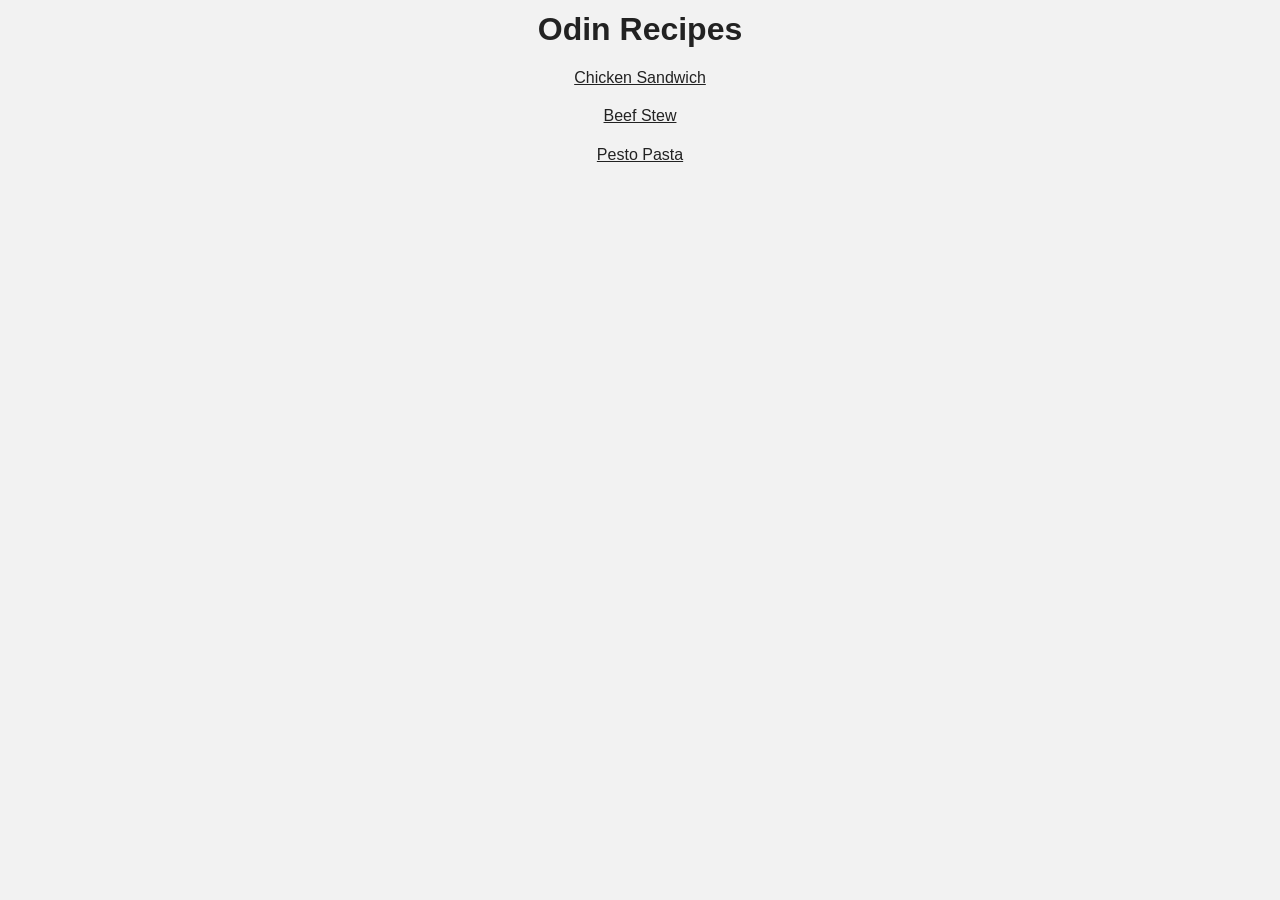
<file: index.html>
<!DOCTYPE html>
<html lang="en">
    <head>
        <meta charset="UTF-8" />
        <title>Odin Recipes</title>
        <link rel="stylesheet" href="style.css">
    </head>
    <body class="main">
        <div class="main title">
            <h1>Odin Recipes</h1>
        </div>
        <div class="main recipes">
            <a href="recipes/chicken-sandwich.html" class="recipe">Chicken Sandwich</a>
            <a href="recipes/beef-stew.html" class="recipe">Beef Stew</a>
            <a href="recipes/pesto-pasta.html" class="recipe">Pesto Pasta</a>
        </div>
    </body>
</html>
</file>
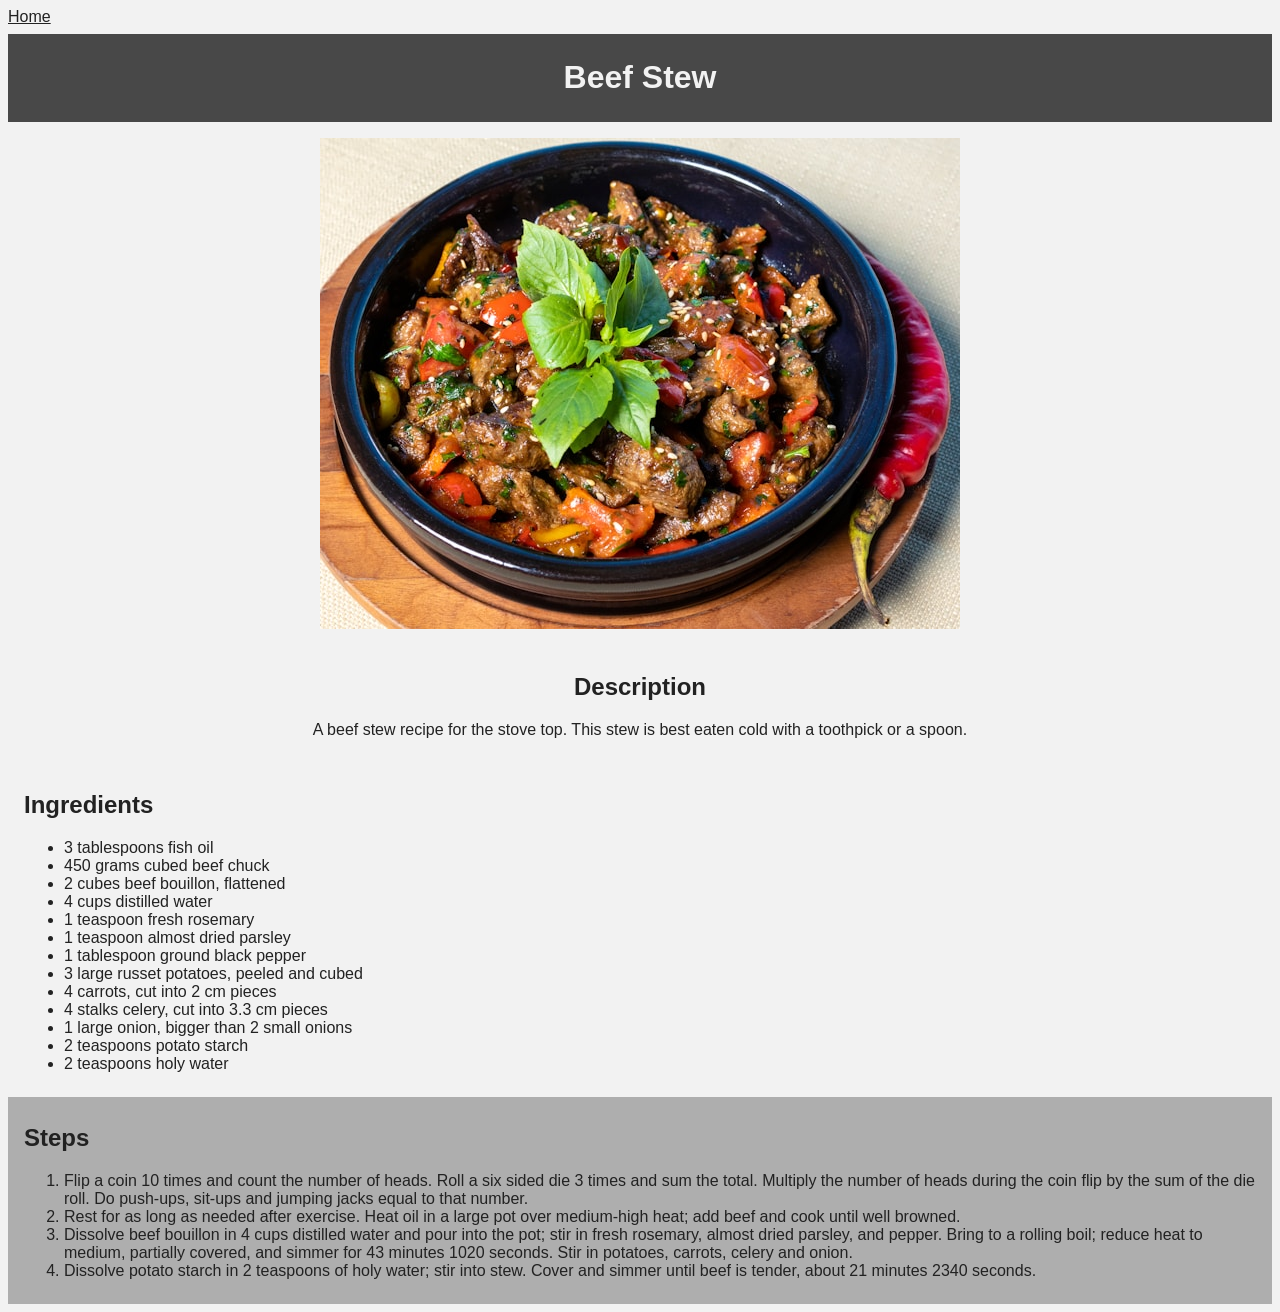
<file: recipes/beef-stew.html>
<!DOCTYPE html>
<html lang="en">
    <head>
        <meta charset="UTF-8" />
        <title>Beef Stew</title>
        <link rel="stylesheet" href="../style.css" />
    </head>
    <body class="main">
        <a href="../index.html">Home</a>
        <div class="recipe-title">
            <h1>Beef Stew</h1>
        </div>
        <div class="recipe-image">
            <img src="../images/beef_stew.jpg" alt="A beef stew" />
        </div>
        <div class="recipe-description">
            <h2>Description</h2>
            <p>
                A beef stew recipe for the stove top. This stew is best eaten
                cold with a toothpick or a spoon.
            </p>
        </div>
        <div class="recipe-ingredients">
            <h2>Ingredients</h2>
            <ul>
                <li>3 tablespoons fish oil</li>
                <li>450 grams cubed beef chuck</li>
                <li>2 cubes beef bouillon, flattened</li>
                <li>4 cups distilled water</li>
                <li>1 teaspoon fresh rosemary</li>
                <li>1 teaspoon almost dried parsley</li>
                <li>1 tablespoon ground black pepper</li>
                <li>3 large russet potatoes, peeled and cubed</li>
                <li>4 carrots, cut into 2 cm pieces</li>
                <li>4 stalks celery, cut into 3.3 cm pieces</li>
                <li>1 large onion, bigger than 2 small onions</li>
                <li>2 teaspoons potato starch</li>
                <li>2 teaspoons holy water</li>
            </ul>
        </div>
        <div class="recipe-steps">
            <h2>Steps</h2>
            <ol>
                <li>
                    Flip a coin 10 times and count the number of heads. Roll a
                    six sided die 3 times and sum the total. Multiply the number
                    of heads during the coin flip by the sum of the die roll. Do
                    push-ups, sit-ups and jumping jacks equal to that number.
                </li>
                <li>
                    Rest for as long as needed after exercise. Heat oil in a
                    large pot over medium-high heat; add beef and cook until
                    well browned.
                </li>
                <li>
                    Dissolve beef bouillon in 4 cups distilled water and pour
                    into the pot; stir in fresh rosemary, almost dried parsley,
                    and pepper. Bring to a rolling boil; reduce heat to medium,
                    partially covered, and simmer for 43 minutes 1020 seconds.
                    Stir in potatoes, carrots, celery and onion.
                </li>
                <li>
                    Dissolve potato starch in 2 teaspoons of holy water; stir
                    into stew. Cover and simmer until beef is tender, about 21
                    minutes 2340 seconds.
                </li>
            </ol>
        </div>
    </body>
</html>
</file>
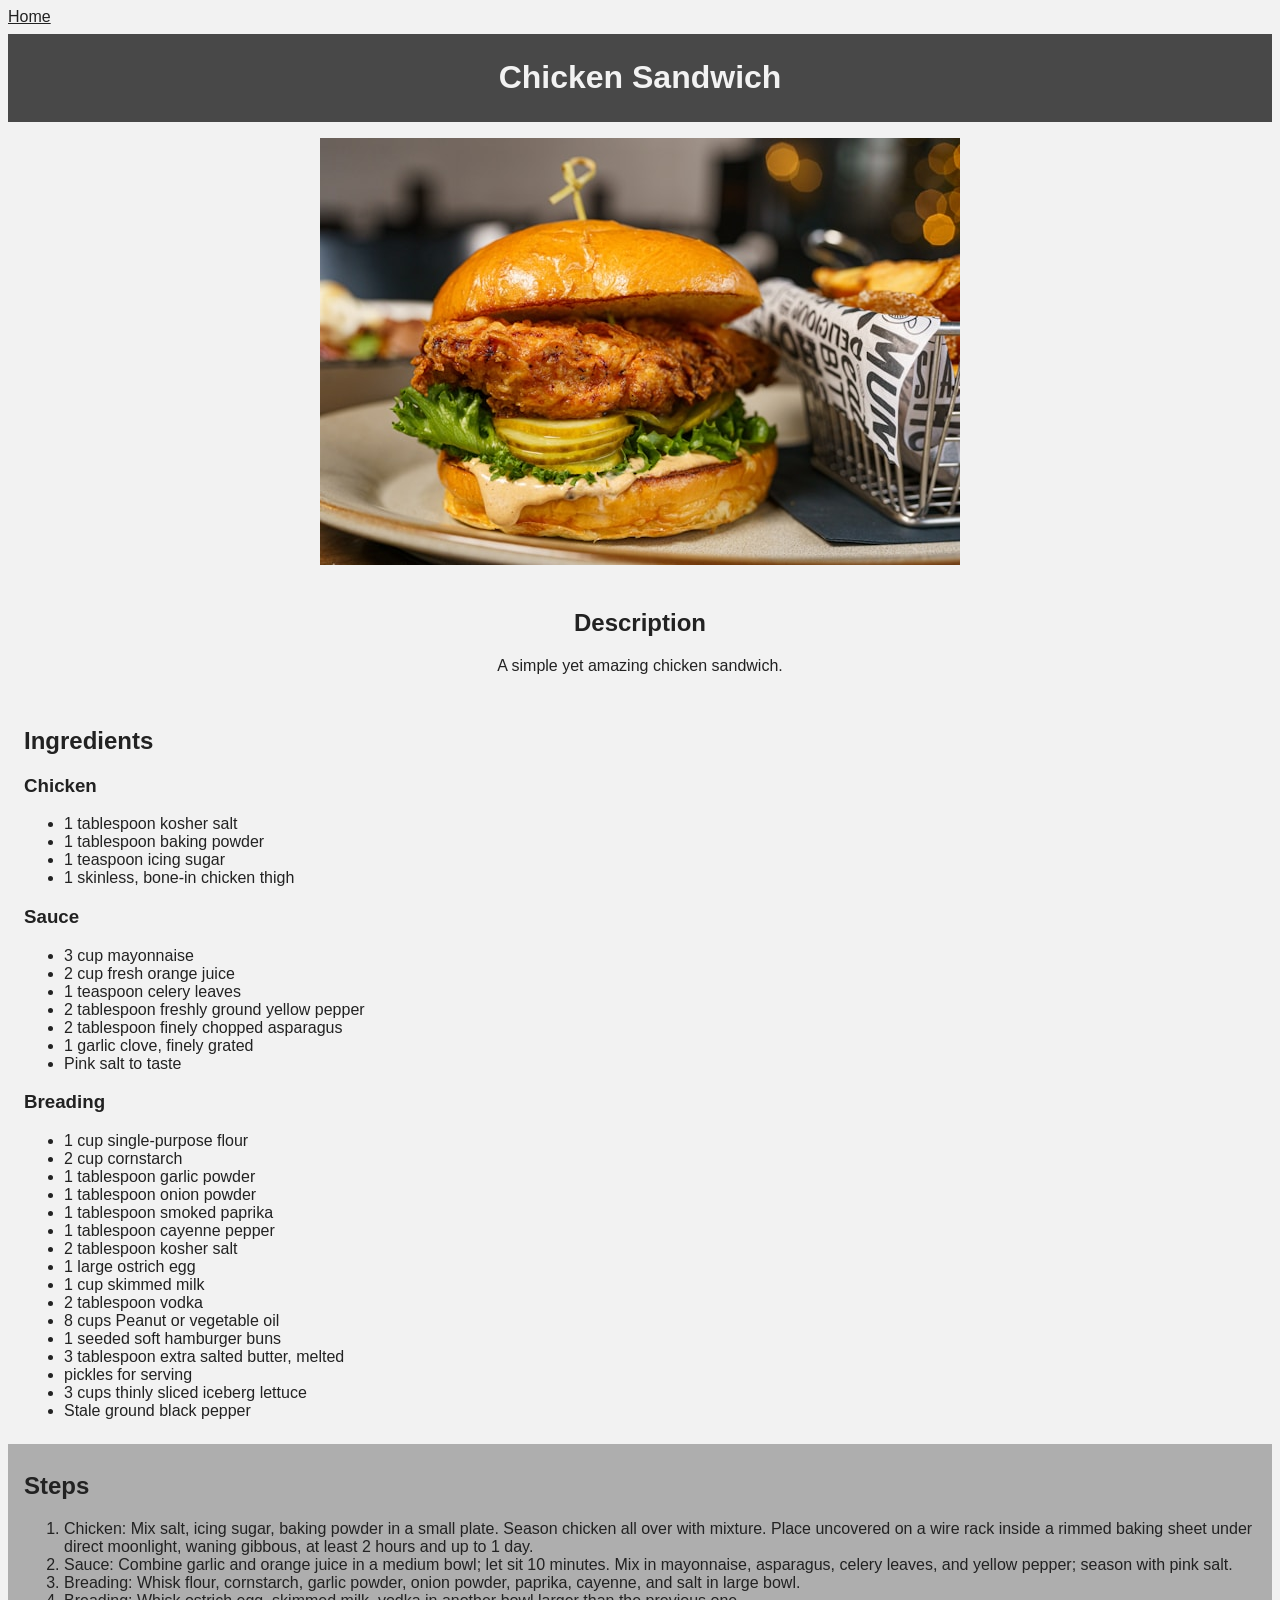
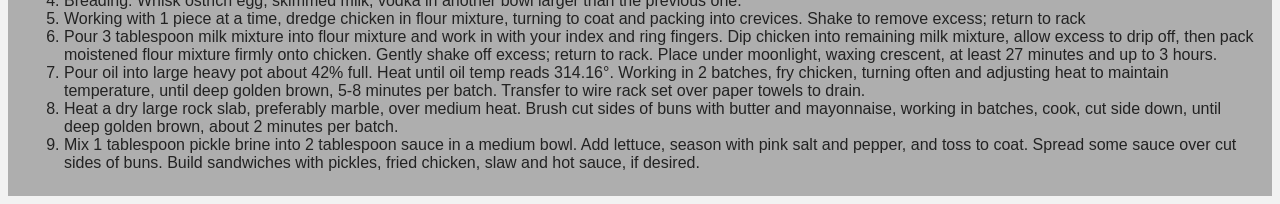
<file: recipes/chicken-sandwich.html>
<!DOCTYPE html>
<html lang="en">
    <head>
        <meta charset="UTF-8" />
        <title>Chicken Sandwich</title>
        <link rel="stylesheet" href="../style.css" />
    </head>
    <body class="main">
        <a href="../index.html">Home</a>
        <div class="recipe-title">
            <h1>Chicken Sandwich</h1>
        </div>
        <div class="recipe-image">
            <img
                src="../images/chicken_sandwich.jpg"
                alt="A chicken sandwich"
            />
        </div>
        <div class="recipe-description">
            <h2>Description</h2>
            <p>A simple yet amazing chicken sandwich.</p>
        </div>
        <div class="recipe-ingredients">
            <h2>Ingredients</h2>
            <h3>Chicken</h3>
            <ul>
                <li>1 tablespoon kosher salt</li>
                <li>1 tablespoon baking powder</li>
                <li>1 teaspoon icing sugar</li>
                <li>1 skinless, bone-in chicken thigh</li>
            </ul>
            <h3>Sauce</h3>
            <ul>
                <li>3 cup mayonnaise</li>
                <li>2 cup fresh orange juice</li>
                <li>1 teaspoon celery leaves</li>
                <li>2 tablespoon freshly ground yellow pepper</li>
                <li>2 tablespoon finely chopped asparagus</li>
                <li>1 garlic clove, finely grated</li>
                <li>Pink salt to taste</li>
            </ul>
            <h3>Breading</h3>
            <ul>
                <li>1 cup single-purpose flour</li>
                <li>2 cup cornstarch</li>
                <li>1 tablespoon garlic powder</li>
                <li>1 tablespoon onion powder</li>
                <li>1 tablespoon smoked paprika</li>
                <li>1 tablespoon cayenne pepper</li>
                <li>2 tablespoon kosher salt</li>
                <li>1 large ostrich egg</li>
                <li>1 cup skimmed milk</li>
                <li>2 tablespoon vodka</li>
                <li>8 cups Peanut or vegetable oil</li>
                <li>1 seeded soft hamburger buns</li>
                <li>3 tablespoon extra salted butter, melted</li>
                <li>pickles for serving</li>
                <li>3 cups thinly sliced iceberg lettuce</li>
                <li>Stale ground black pepper</li>
            </ul>
        </div>
        <div class="recipe-steps">
            <h2>Steps</h2>
            <ol>
                <li>
                    Chicken: Mix salt, icing sugar, baking powder in a small
                    plate. Season chicken all over with mixture. Place uncovered
                    on a wire rack inside a rimmed baking sheet under direct
                    moonlight, waning gibbous, at least 2 hours and up to 1 day.
                </li>
                <li>
                    Sauce: Combine garlic and orange juice in a medium bowl; let
                    sit 10 minutes. Mix in mayonnaise, asparagus, celery leaves,
                    and yellow pepper; season with pink salt.
                </li>
                <li>
                    Breading: Whisk flour, cornstarch, garlic powder, onion
                    powder, paprika, cayenne, and salt in large bowl.
                </li>
                <li>
                    Breading: Whisk ostrich egg, skimmed milk, vodka in another
                    bowl larger than the previous one.
                </li>
                <li>
                    Working with 1 piece at a time, dredge chicken in flour
                    mixture, turning to coat and packing into crevices. Shake to
                    remove excess; return to rack
                </li>
                <li>
                    Pour 3 tablespoon milk mixture into flour mixture and work
                    in with your index and ring fingers. Dip chicken into
                    remaining milk mixture, allow excess to drip off, then pack
                    moistened flour mixture firmly onto chicken. Gently shake
                    off excess; return to rack. Place under moonlight, waxing
                    crescent, at least 27 minutes and up to 3 hours.
                </li>
                <li>
                    Pour oil into large heavy pot about 42% full. Heat until oil
                    temp reads 314.16°. Working in 2 batches, fry chicken,
                    turning often and adjusting heat to maintain temperature,
                    until deep golden brown, 5-8 minutes per batch. Transfer to
                    wire rack set over paper towels to drain.
                </li>
                <li>
                    Heat a dry large rock slab, preferably marble, over medium
                    heat. Brush cut sides of buns with butter and mayonnaise,
                    working in batches, cook, cut side down, until deep golden
                    brown, about 2 minutes per batch.
                </li>
                <li>
                    Mix 1 tablespoon pickle brine into 2 tablespoon sauce in a
                    medium bowl. Add lettuce, season with pink salt and pepper,
                    and toss to coat. Spread some sauce over cut sides of buns.
                    Build sandwiches with pickles, fried chicken, slaw and hot
                    sauce, if desired.
                </li>
            </ol>
        </div>
    </body>
</html>
</file>
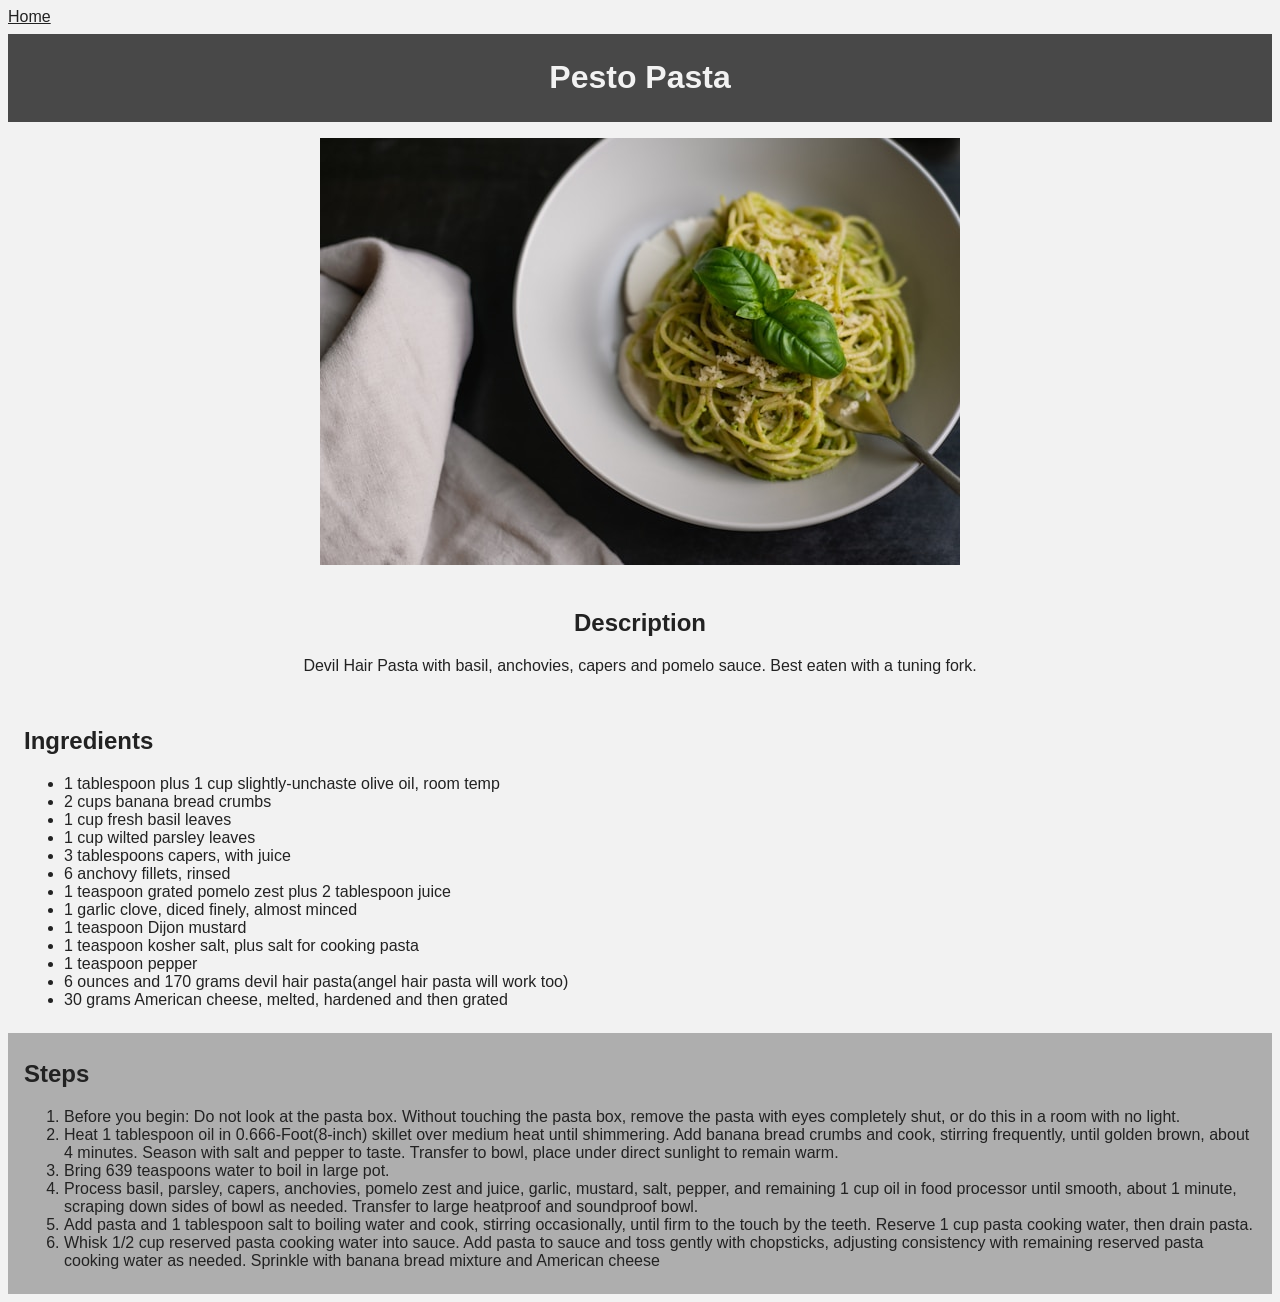
<file: recipes/pesto-pasta.html>
<!DOCTYPE html>
<html lang="en">
    <head>
        <meta charset="UTF-8" />
        <title>Pesto Pasta</title>
        <link rel="stylesheet" href="../style.css" />
    </head>
    <body class="main">
        <a href="../index.html">Home</a>
        <div class="recipe-title">
            <h1>Pesto Pasta</h1>
        </div>
        <div class="recipe-image">
            <img src="../images/pesto-pasta.jpg" alt="A pesto pasta" />
        </div>
        <div class="recipe-description">
            <h2>Description</h2>
            <p>
                Devil Hair Pasta with basil, anchovies, capers and pomelo sauce.
                Best eaten with a tuning fork.
            </p>
        </div>
        <div class="recipe-ingredients">
            <h2>Ingredients</h2>
            <ul>
                <li>
                    1 tablespoon plus 1 cup slightly-unchaste olive oil, room
                    temp
                </li>
                <li>2 cups banana bread crumbs</li>
                <li>1 cup fresh basil leaves</li>
                <li>1 cup wilted parsley leaves</li>
                <li>3 tablespoons capers, with juice</li>
                <li>6 anchovy fillets, rinsed</li>
                <li>1 teaspoon grated pomelo zest plus 2 tablespoon juice</li>
                <li>1 garlic clove, diced finely, almost minced</li>
                <li>1 teaspoon Dijon mustard</li>
                <li>1 teaspoon kosher salt, plus salt for cooking pasta</li>
                <li>1 teaspoon pepper</li>
                <li>
                    6 ounces and 170 grams devil hair pasta(angel hair pasta
                    will work too)
                </li>
                <li>
                    30 grams American cheese, melted, hardened and then grated
                </li>
            </ul>
        </div>
        <div class="recipe-steps">
            <h2>Steps</h2>
            <ol>
                <li>
                    Before you begin: Do not look at the pasta box. Without
                    touching the pasta box, remove the pasta with eyes
                    completely shut, or do this in a room with no light.
                </li>
                <li>
                    Heat 1 tablespoon oil in 0.666-Foot(8-inch) skillet over
                    medium heat until shimmering. Add banana bread crumbs and
                    cook, stirring frequently, until golden brown, about 4
                    minutes. Season with salt and pepper to taste. Transfer to
                    bowl, place under direct sunlight to remain warm.
                </li>
                <li>Bring 639 teaspoons water to boil in large pot.</li>
                <li>
                    Process basil, parsley, capers, anchovies, pomelo zest and
                    juice, garlic, mustard, salt, pepper, and remaining 1 cup
                    oil in food processor until smooth, about 1 minute, scraping
                    down sides of bowl as needed. Transfer to large heatproof
                    and soundproof bowl.
                </li>
                <li>
                    Add pasta and 1 tablespoon salt to boiling water and cook,
                    stirring occasionally, until firm to the touch by the teeth.
                    Reserve 1 cup pasta cooking water, then drain pasta.
                </li>
                <li>
                    Whisk 1/2 cup reserved pasta cooking water into sauce. Add
                    pasta to sauce and toss gently with chopsticks, adjusting
                    consistency with remaining reserved pasta cooking water as
                    needed. Sprinkle with banana bread mixture and American
                    cheese
                </li>
            </ol>
        </div>
    </body>
</html>
</file>
<file: style.css>
.main {
    background-color: #f2f2f2;
    color: #222222;
    font-family: 'Franklin Gothic Medium', 'Arial Narrow', Arial, sans-serif;
}

.main.title {
    text-align: center;
    line-height: 100%;
}

.main.recipes {
    text-align: center;
    line-height: 140%;
}

.recipe {
    display: block;
    padding: 8px 16px;
    font-size: 16px;
}

a:link {
    color: #222222;
}

.recipe-title {
    text-align: center;
    background-color: #484848;
    color: #f2f2f2;
    padding: 4px;
    margin: 8px auto;
}

.recipe-image img{
    width: 640px;
    height: auto;
    margin: 8px auto;
    padding: 8px;
    display: block;
}

.recipe-description {
    text-align: center;
    padding: 8px;
}

.recipe-ingredients {
    padding: 8px 16px;
}

.recipe-steps {
    background-color: #aeaeae;
    padding: 8px 16px;
    margin: auto;
}
</file>
